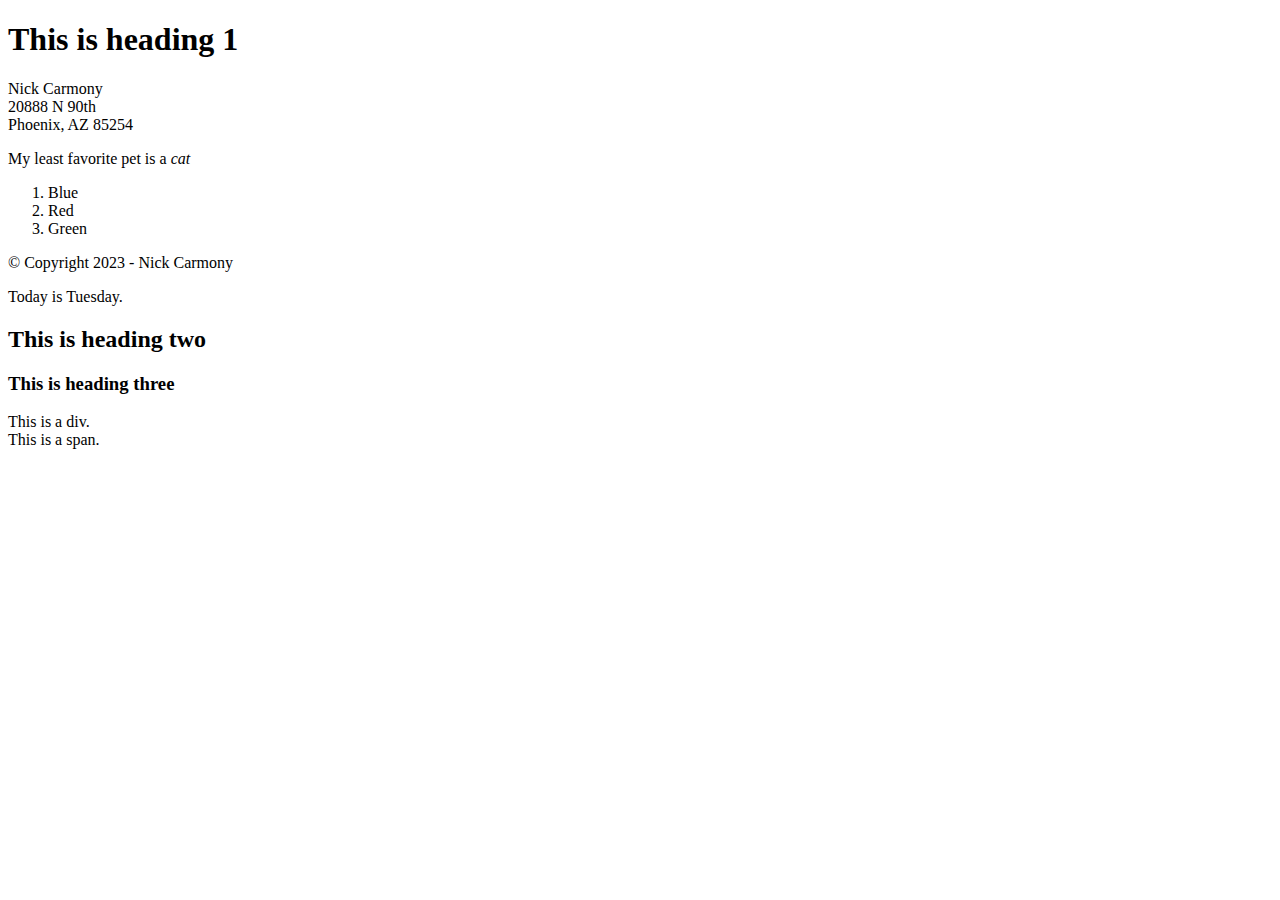
<file: week3/index.html>
<!DOCTYPE html>
<html lang="en">
<head>
    
    <meta charset="UTF-8">
    <meta name="viewport" content="width=device-width, initial-scale=1.0">
    <title>Document</title>

</head>
<body>


    <h1>This is heading 1</h1>
    <P>
        Nick Carmony<br />
        20888 N 90th<br />
        Phoenix, AZ 85254
    
        </P>
        <p>    
            My least favorite pet is a <em>cat</em>
        </p>
        <ol>    
            <li>Blue</li>   
            <li>Red</li>
            <li>Green</li>

        </ol>
        <p>&copy; Copyright 2023 - Nick Carmony</p>
    <P>Today is Tuesday.</P>
    <h2>This is heading two</h2>
    <h3>This is heading three</h3>
    <div>This is a div.</div>   <span>This is a span.</span>
    <a href="https://www.google.com"
</body>
</html>
</file>
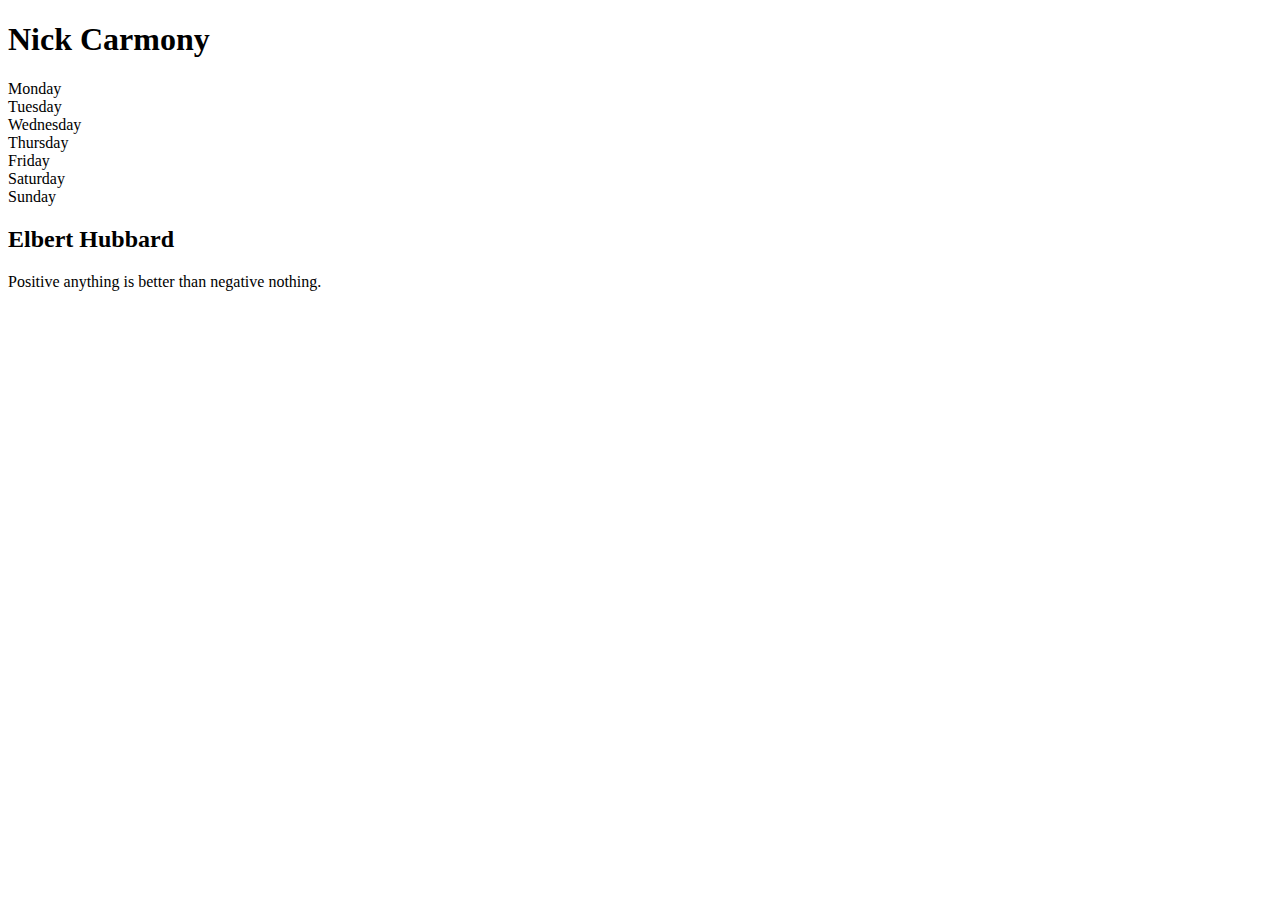
<file: week3/handsOn3.html>
<!DOCTYPE html>
    <html lang="en">
    <head>
        <meta charset="UTF-8">
        <meta name="viewport" content="width=device-width, initial-scale=1.0">
        <title>Document</title>
    </head>
    <body>
        <h1>Nick Carmony</h1>


    <li>Monday</li>
    <li>Tuesday</li>
    <li>Wednesday</li>
    <li>Thursday</li>
    <li>Friday</li>
    <li>Saturday</li>
    <li>Sunday</li>

    </ul>
    
    <h2>Elbert Hubbard</h2>
        <p>Positive anything is better than negative nothing.</p>


    </body>
    </html>
</file>
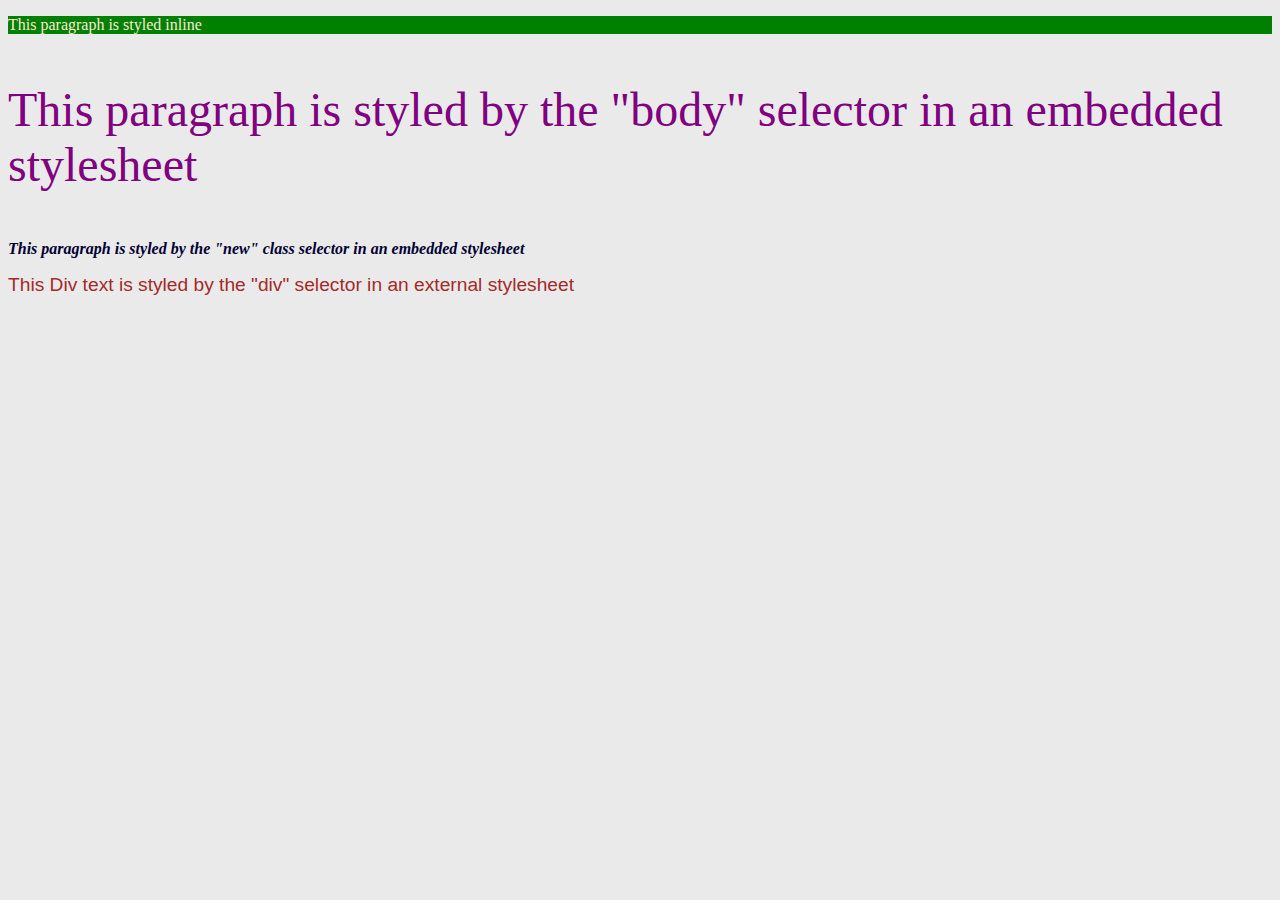
<file: week4/handsOn4.html>
<!DOCTYPE html>
<html lang="en">
<head>
    <meta charset="UTF-8">
    <meta name="viewport" content="width=device-width, initial-scale=1.0">
<title>Hands On Week 4</title>
<link rel="stylesheet" href="handsOn4.css"/>

<style>

    body {
        background-color: #eaeaea;
        color: #000033;

        

    }

    .new {
        font-style: italic;
        font-weight: bold;
    }
</style>

</head>


<body>

    <p style="background-color: green; color: antiquewhite;">This paragraph is styled inline</p>
    <p id="nick">This paragraph is styled by the "body" selector in an embedded stylesheet</p>
    <p class="new">This paragraph is styled by the "new" class selector in an embedded stylesheet</p>
    <div>This Div text is styled by the "div" selector in an external stylesheet</div>












</body>
</html>
</file>
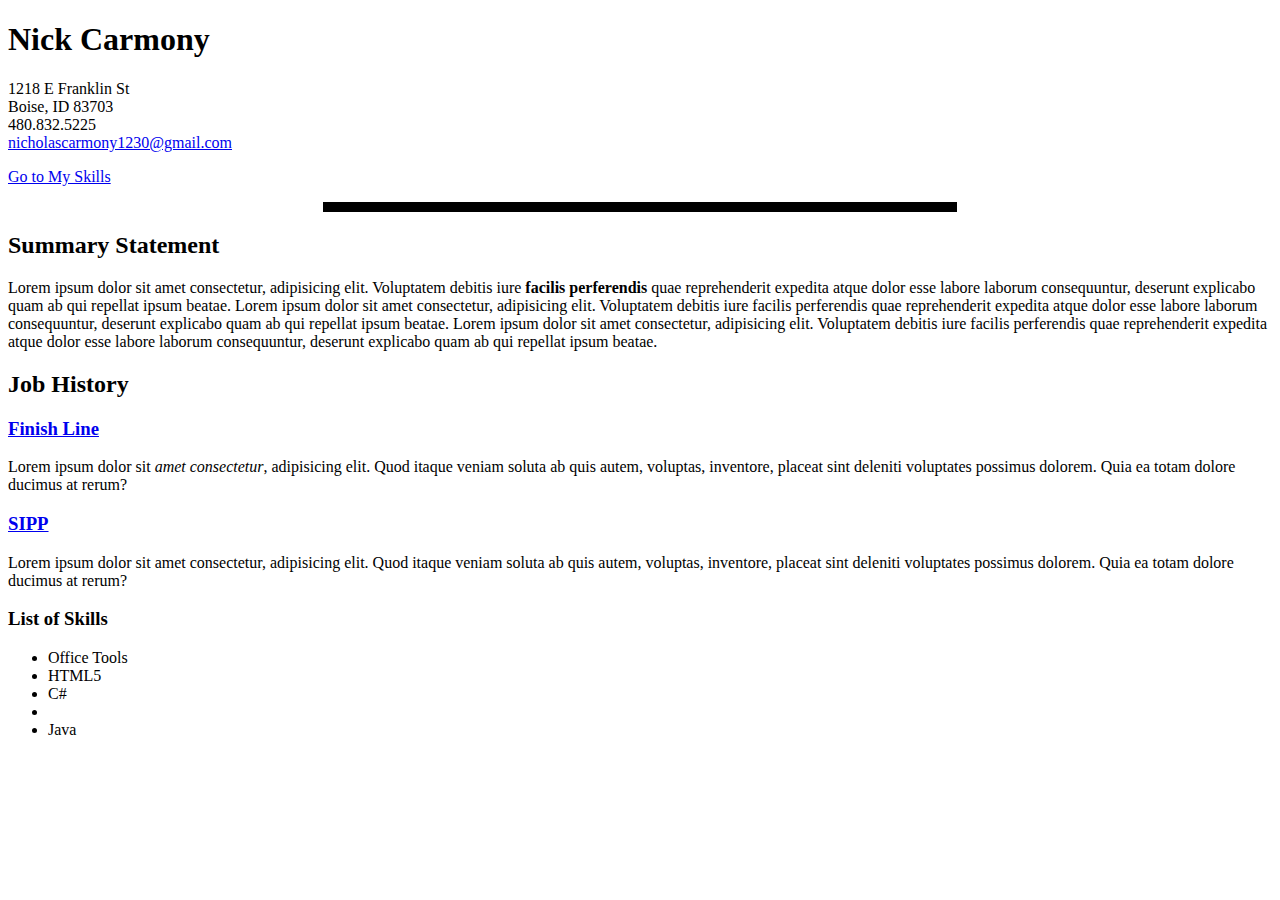
<file: week4/resume.html>
<!DOCTYPE html>
<html lang="en">
<head>
    <meta charset="UTF-8">
    <meta http-equiv="X-UA-Compatible" content="IE=edge">
    <meta name="viewport" content="width=device-width, initial-scale=1.0">
    <title>Nick Carmony's Resume</title>
</head>
<body>
    <h1>Nick Carmony</h1>
    <p>
       1218 E Franklin St<br />
        Boise, ID 83703 <br />
        480.832.5225<br />
        <a href="mailto:nicholascarmony1230@gmail.com">nicholascarmony1230@gmail.com</a>
    </p>

    <p><a href="#skillsList">Go to My Skills</a></p>

    <hr size="10" width="50%" color="black" />

    <h2>Summary Statement</h2>
    <p>
        Lorem ipsum dolor sit amet consectetur, adipisicing elit. Voluptatem debitis iure <b>facilis perferendis</b> quae reprehenderit expedita atque dolor esse labore laborum consequuntur, deserunt explicabo quam ab qui repellat ipsum beatae.
        Lorem ipsum dolor sit amet consectetur, adipisicing elit. Voluptatem debitis iure facilis perferendis quae reprehenderit expedita atque dolor esse labore laborum consequuntur, deserunt explicabo quam ab qui repellat ipsum beatae.
        Lorem ipsum dolor sit amet consectetur, adipisicing elit. Voluptatem debitis iure facilis perferendis quae reprehenderit expedita atque dolor esse labore laborum consequuntur, deserunt explicabo quam ab qui repellat ipsum beatae.
    </p>

    <h2>Job History</h2>

    <h3><a href="www.finishline.com">Finish Line</a></h3>
    <p>
        Lorem ipsum dolor sit <i>amet consectetur</i>, adipisicing elit. Quod itaque veniam soluta ab quis autem, voluptas, inventore, placeat sint deleniti voluptates possimus dolorem. Quia ea totam dolore ducimus at rerum?
    </p>

    <h3><a href="www.sippmarketing.com" target="_blank">SIPP</a></h3>
    <p>
        Lorem ipsum dolor sit amet consectetur, adipisicing elit. Quod itaque veniam soluta ab quis autem, voluptas, inventore, placeat sint deleniti voluptates possimus dolorem. Quia ea totam dolore ducimus at rerum?
    </p>

    

    <h3 id="skillsList">List of Skills</h3>
    <ul>
        <li>Office Tools</li>
        <li>HTML5</li>
        <li>C#<li>
        <li>Java</li>
    </ul>

</body>
</html>
</file>
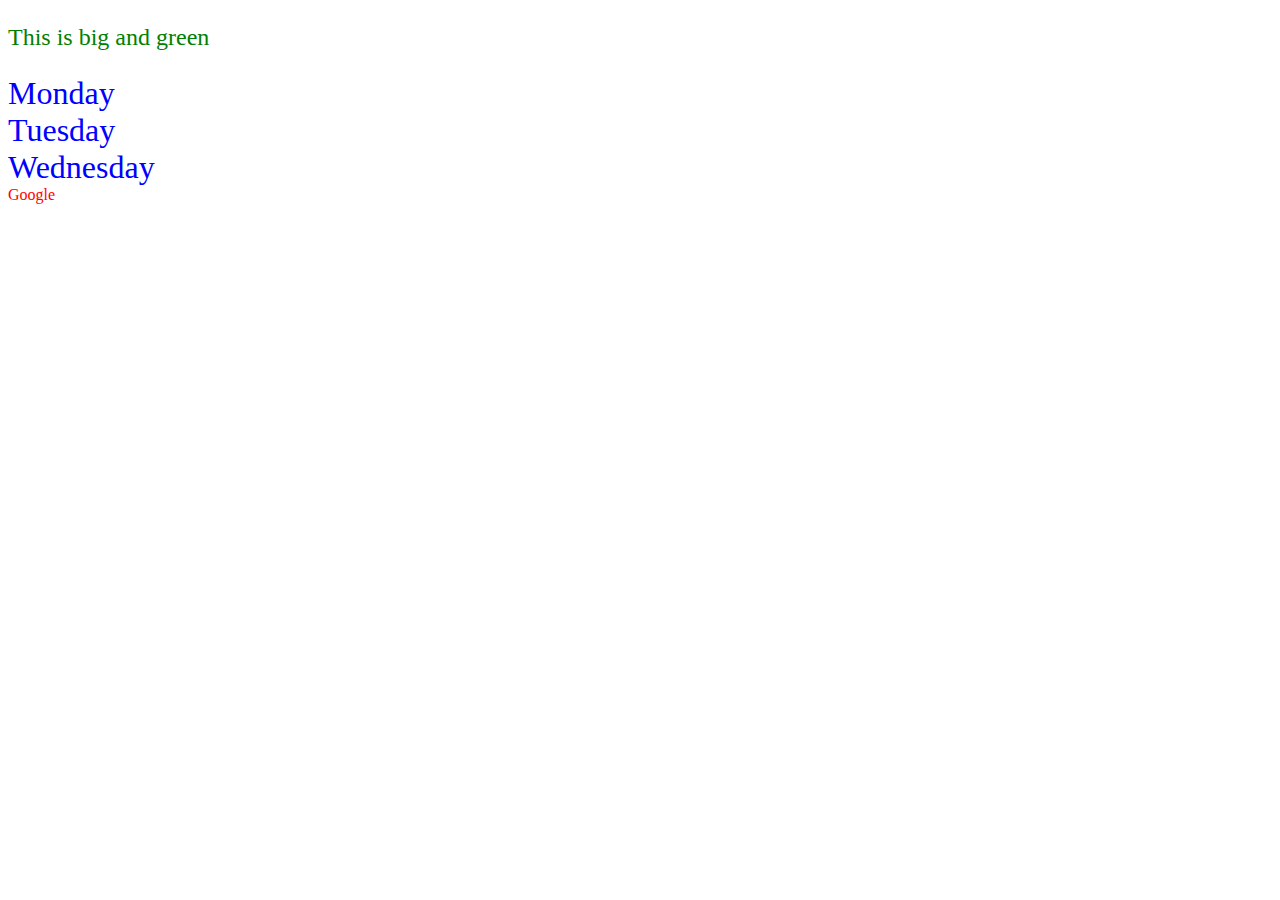
<file: week4/styling.html>
<!DOCTYPE html>
<html lang="en">
<head>
    <meta charset="UTF-8">
    <meta name="viewport" content="width=device-width, initial-scale=1.0">
    <title>Document</title>
    <style>
        div{
            font-size: xx-large;
            color: blue;
            
        }
        
    </style>
    <link rel="stylesheet" href="style.css"/>
</head>
<body>
<p style="color:green;font-size: x-large;">This is big and green</p>
<div>Monday</div>
<div>Tuesday</div>
<div>Wednesday</div>
<a href="http://www.google.com">Google</a>


</body>
</html>
</file>
<file: week4/handsOn4.css>
div{
color: brown;
font-size: 1.2em;
font-family: Arial, Helvetica, sans-serif;
}

#nick {
color:purple;
font-size: 3em
}
</file>
<file: week4/style.css>
a{
    text-decoration: none;
    Color: red;
    
      
} 

div{
    font-size: xx-large;
    color: blue;
    
}
</file>
